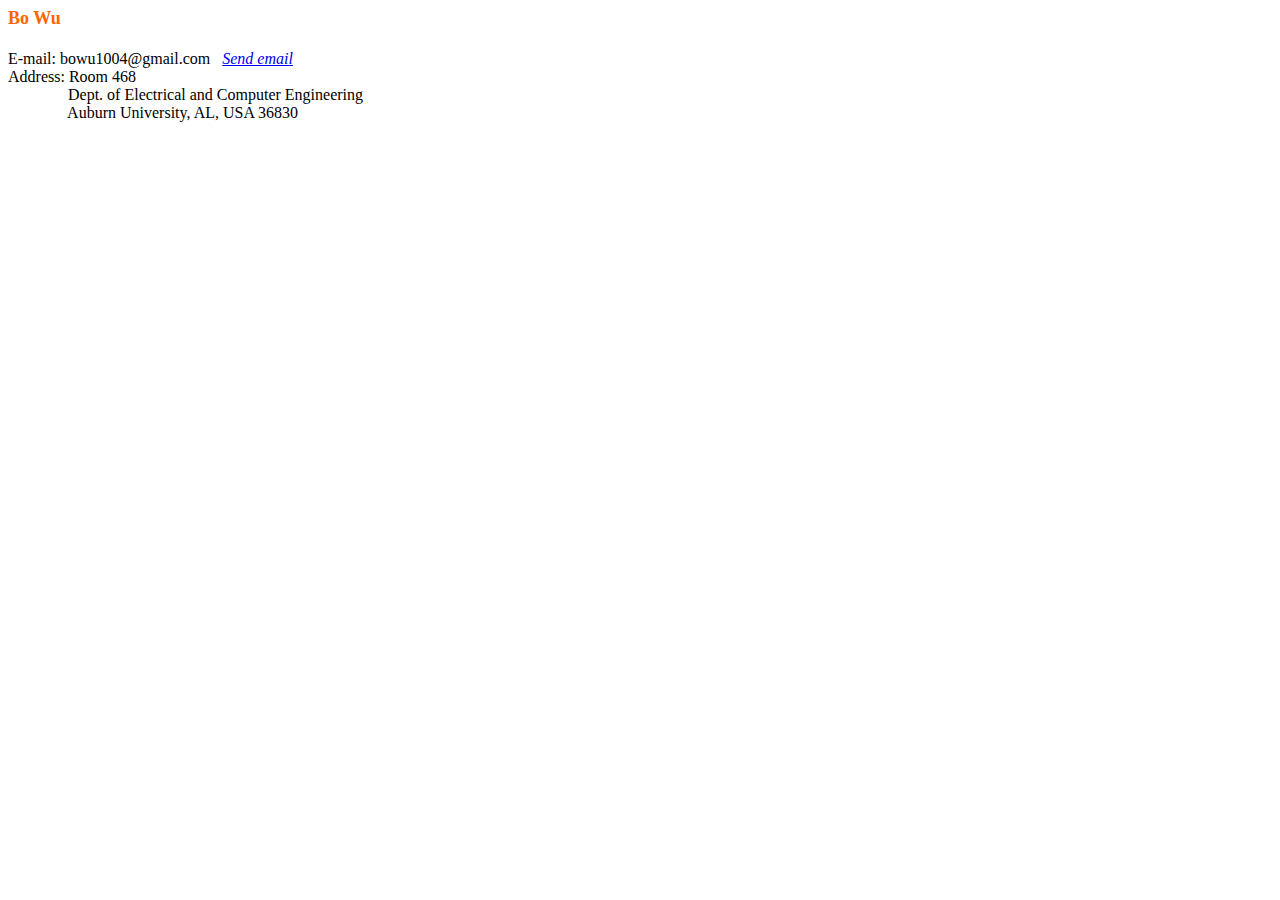
<file: contact.html>
<html>
    <head>
    <h1 class="logo"><font color="#FF6600" size=4px>Bo Wu</font></h1>
    </head>
    <body>
        
        E-mail: bowu1004@gmail.com &nbsp;&nbsp;<a href="mailto:bowu1004@gmail.com?subject=Contact via website"><I>Send email</I></a><br>
        Address: Room 468<br>
        &nbsp;&nbsp;&nbsp;&nbsp;&nbsp;&nbsp;&nbsp;&nbsp;&nbsp;&nbsp;&nbsp;&nbsp;&nbsp;&nbsp;&nbsp;Dept. of Electrical and Computer Engineering<br>
        &nbsp;&nbsp;&nbsp;&nbsp;&nbsp;&nbsp;&nbsp;&nbsp;&nbsp;&nbsp;&nbsp;&nbsp;&nbsp;&nbsp;
        Auburn University, AL, USA 36830
    </body>

</html>
</file>
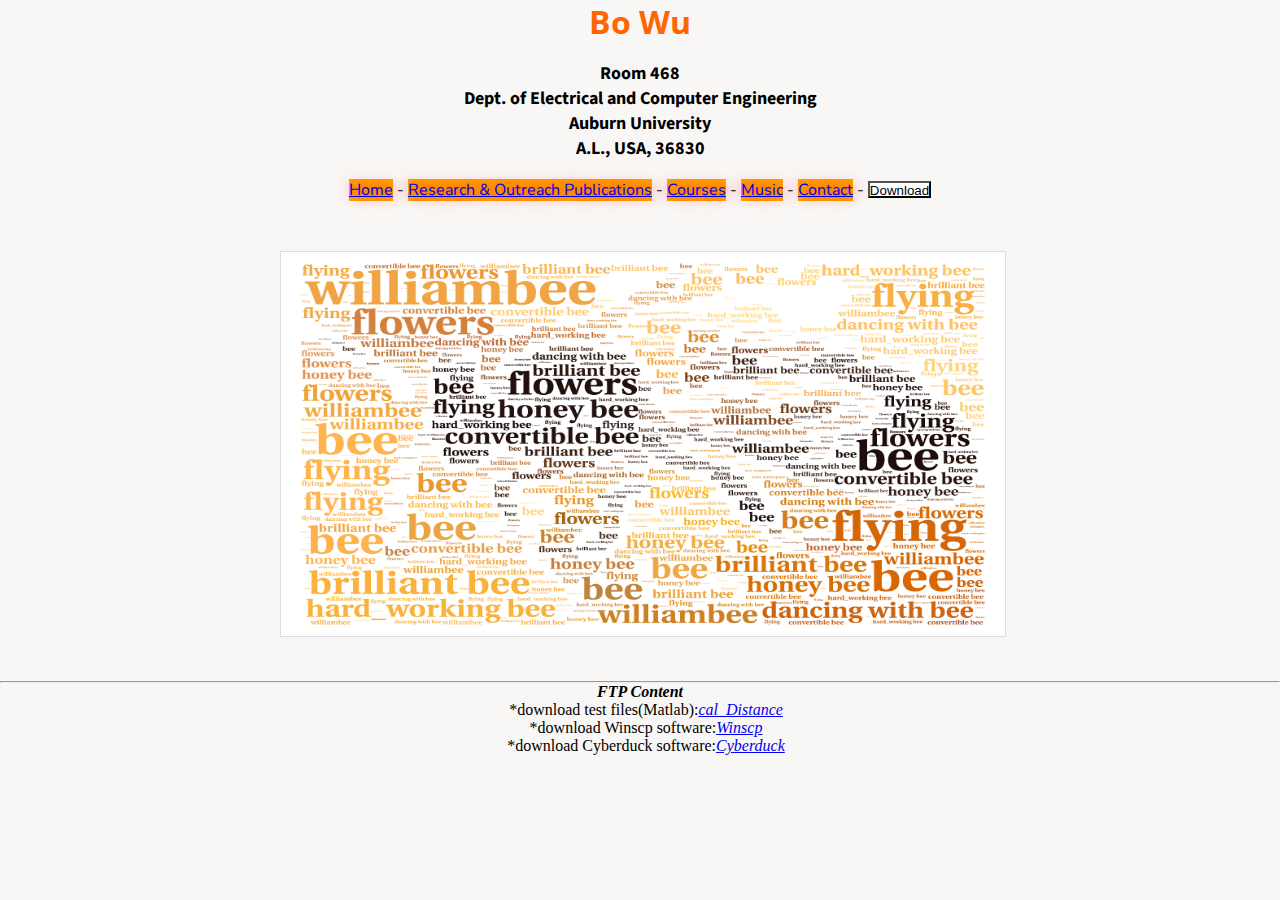
<file: index_original.html>
<link href='https://fonts.googleapis.com/css?family=Open+Sans' rel='stylesheet'>
<link href='https://fonts.googleapis.com/css?family=Source+Sans+Pro' rel='stylesheet'>
<link href='https://fonts.googleapis.com/css?family=Nunito' rel='stylesheet'>
<link rel="stylesheet" type="text/css" href="index.css">
<html>
    <title>Welcome to Bo's web!</title> 
    <link rel="icon" sizes="192x192" href="img/main_page/tag_bee.png">
    <div id="real_time_00" align=left;></div>  
    <script> 
        setInterval("document.getElementById('real_time_00').innerHTML = new Date().toLocaleString();", 1000);
    </script>
    <header id="header">
            <div id="logo" data-content-field="site-title">
                <h1 class="logo"><font color="#FF6600">Bo Wu</font></h1><br>
                <h2><font size=4px>Room 468</font></h2>
                <h2><font size=4px>Dept. of Electrical and Computer Engineering</font></h2>
                <h2><font size=4px>Auburn University</font></h2>
                <h2><font size=4px>A.L., USA, 36830</font></h2><br>
            </div>        

        
		  <div class="Nav">
			<span id="links">
				<a href="/" style="background-color:orange;height:30px" >Home</a>
				- <a href="/" style="background-color:orange;height:30px">Research & Outreach Publications</a>
				- <a href="/" style="background-color:orange;height:30px">Courses</a>
                - <a href="./aplayer_bowu/index.html" style="background-color:orange;height:30px">Music</a>
				- <a href=" " onclick='javascript:window.open("contact.html")' style="background-color:orange;height:30px">Contact</a>
                - <input type="button" value="Download" onclick='javascript:window.alert("Please download files from the ftp content part below.")' style="background-color:white;height:17px">
			</span>
		  </div>

    </header>
    
    <body>
        <div id="photo-list">        
            <ul id="scroll">                   
                <a href="#" ><img src="img/main_page/bee_character.png" width="720px" height="380px" alt=""/></a></ul>    
        </div>
        <p id='demo_02'></p>
        <script tpye="text/javacript">
            //window.alert('Hello, dear friends!!');
            //document.write('<h1><h1>');
            //window.open("test.html")
            //<script tpye="text/javascript">
              //  window.alert('This is a test!' );
            if (confirm("Do you agree?")) { 
                alert("Agreed!"); 
                } else { 
                alert("Disagreed!"); 
                } 
            
            var result = prompt("What's your name?"," "); 
            if (result !== null) { 
                alert("Welcome, "+result); 
            } 

        </script>
    </body>
</html>
<script type="text/javascript" src="index_March09.js"></script>
<hr/>
<table id="ftp-content">
    <B><I>FTP Content</I></B>
    <br>
    &nbsp;&nbsp;&nbsp;*download test files(Matlab):<a href="./ftp_files/March23_TEST_calDis_2_center_DELETE.zip"><I>cal_Distance</I></a><br>
    &nbsp;&nbsp;&nbsp;*download Winscp software:<a href="./ftp_files/winscp577setup.exe"><I>Winscp</I></a><br>
    &nbsp;&nbsp;&nbsp;*download Cyberduck software:<a href="./ftp_files/Cyberduck.app/"><I>Cyberduck</I></a>
    <br>
</table>
</file>
<file: index.css>
* { padding:0; margin:0;}       /*设置所有对像的内边距为0*/    
h1{
    font-family: 'Open Sans', cursive;
    text-align: center;
}
h2{
    font-family: 'Source Sans Pro',monospace;
    text-align: center;
}
#links{
    font-family: 'Nunito', sans-serif;
    text-shadow: 1px -1px 15px red;
}
body { 
    text-align:center; /*设置页面居中对齐*/
    padding: 0; 
    margin: 0; 
    background: #f8f7f5 no-repeat center top; 
    width: 100%; 
    display: table; 
} 
#real_time_00{
    text-align:right;}
#photo-list {
    /* 1张图片的宽度（包含宽度、padding、border、图片间的留白）计算：1033+2*2+1*2*/ 
    width:720px;
     /* 图片的宽度（包含高度、padding、border）   计算：580+2*2+1*2*/  
    height:380px;    
    margin:50px auto;    
    border:0.1px  #ccc;  } 
#photo-list ul { list-style:none;}
#photo-list img { border:1px solid #ddd; background:#fff; padding:2px;}
</file>
